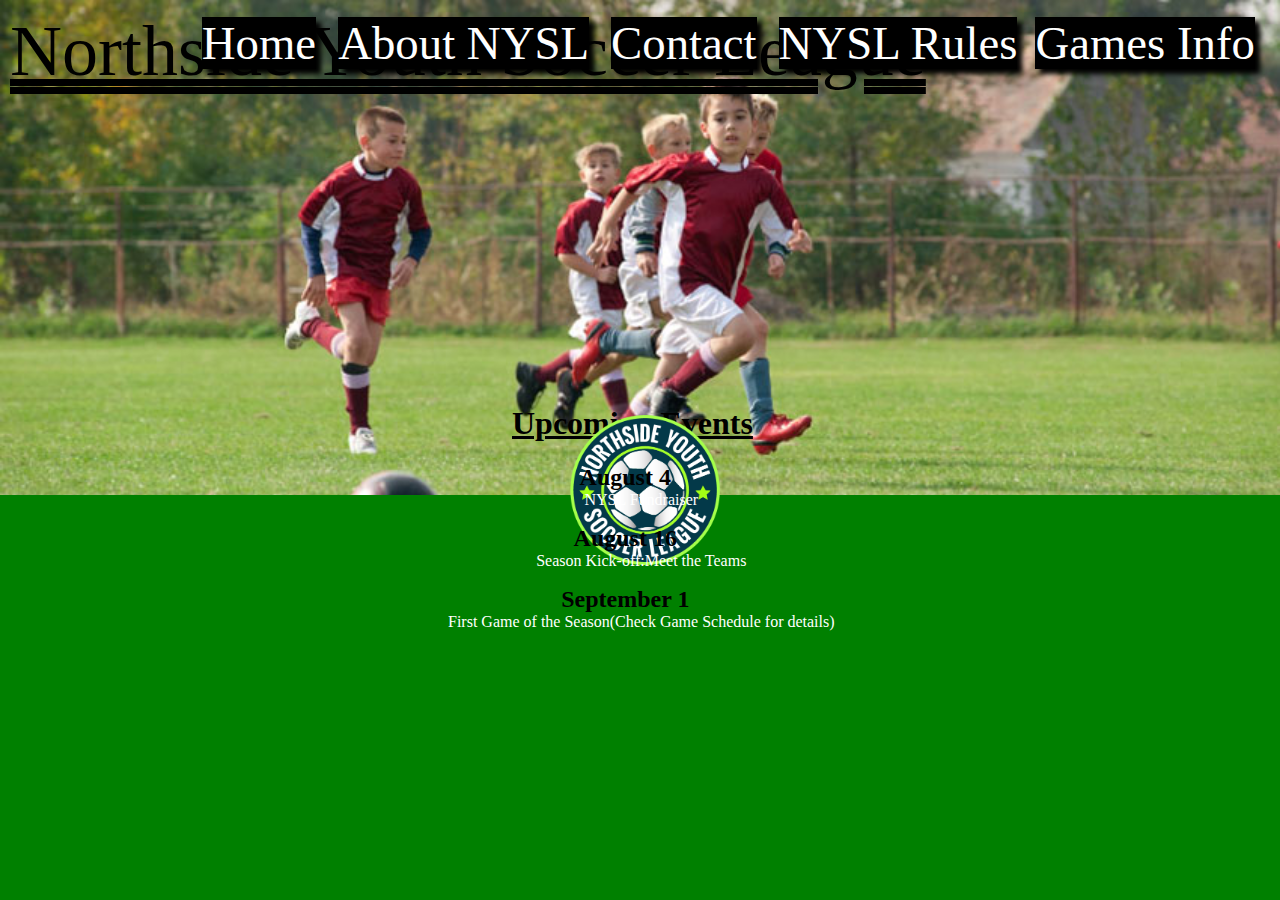
<file: index.html>
<!DOCTYPE html>
<html lang="en">
	<head>
		<title>NYSL</title>
		<meta charset="utf-8">
		<link rel="stylesheet" type="text/css" href="styles/nysl_3.css">
		<link rel="icon" type="image/png" href="img/logo.png">
	</head>
	<body>
		<header>
			<div id="texto-encima">Northside Youth Soccer League</div>
		</header>
		<h1>Upcoming Events</h1>
		<img class="logo" alt="logo NYSL" src="img/logo.png">
		<nav>
			<p><a href="index.html" class="actual" >Home</a> <a href="about.html">About NYSL</a> <a href="contact.html">Contact</a>
				<a href="rules.html">NYSL Rules</a><a href="games.html" class="actual">Games Info</a>
			</p>
		</nav>
		<div id="fechas">
			<article>
				<h2>August 4</h2>
				<p>NYSL Fundraiser</p>
			</article>
			<article>
				<h2>August 16</h2>
				<p>Season Kick-off:Meet the Teams</p>
			</article>
			<article>
				<h2>September 1</h2>
				<p>First Game of the Season(Check Game Schedule for details)</p>
			</article>
		</div>
	</body>
</html>
</file>
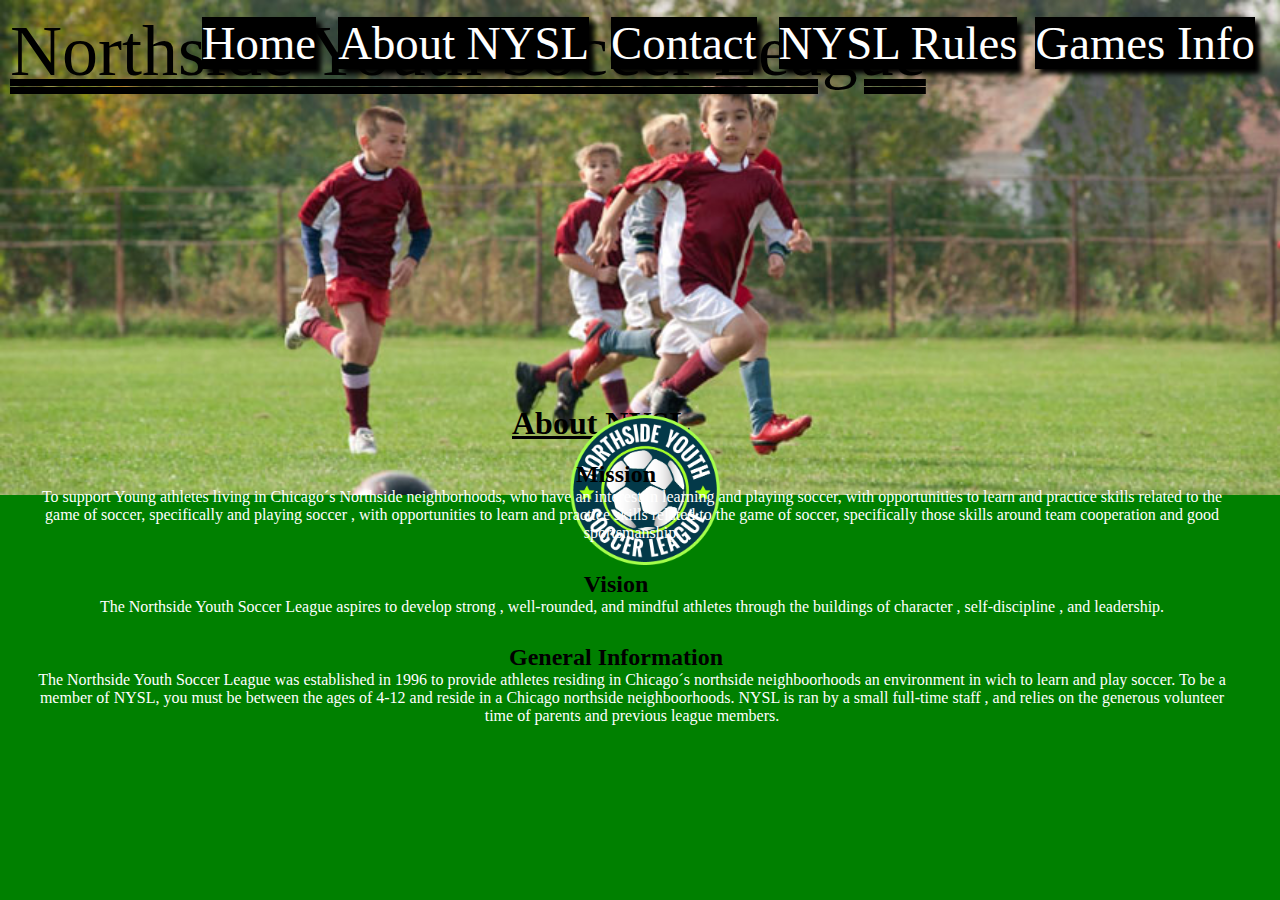
<file: about.html>
<!DOCTYPE html>
<html lang="en">
	<head>
		<title>NYSL</title>
		<meta charset="utf-8">
		<link rel="stylesheet" type="text/css" href="styles/nysl_3.css">
		<link rel="icon" type="image/png" href="img/logo.png">
	</head>
	<body>
		<header>
			<div id="texto-encima">Northside Youth Soccer League</div>
		</header>
		<h1>About NYSL</h1>
		<img class="logo" alt="logo NYSL" src="img/logo.png">
		<nav>
			<p><a href="index.html">Home</a> <a href="about.html" class="actual">About NYSL</a> <a href="contact.html">Contact</a>
				<a href="rules.html">NYSL Rules</a><a href="games.html" class="actual">Games Info</a>
			</p>
		</nav>
		<div id="informacion">
			<article>
				<h2>Mission</h2>
				<p>To support Young athletes living in Chicago´s Northside neighborhoods, who have an interest  in learning and playing soccer, with opportunities to learn and practice skills related to the game of soccer, specifically and playing soccer , with opportunities to learn and practice skills related to the game of soccer, specifically those skills around team cooperation and good sportsmanship.</p>
			</article>
			<article>
				<h2>Vision</h2>
				<p>The Northside Youth Soccer League aspires to develop strong , well-rounded, and mindful athletes through the buildings of character , self-discipline , and leadership.</p>
			</article>
			<article>
				<h2>General Information</h2>
				<p>The Northside Youth Soccer League was established in 1996 to provide athletes residing in Chicago´s northside neighboorhoods an environment in wich to learn and play soccer. To be a member of NYSL, you must be between the ages of 4-12 and reside in a Chicago northside neighboorhoods. NYSL is ran by a small full-time staff , and relies on the generous volunteer time of parents and previous league members.</p>
			</article>
		</div>
	</body>
</html>
</file>
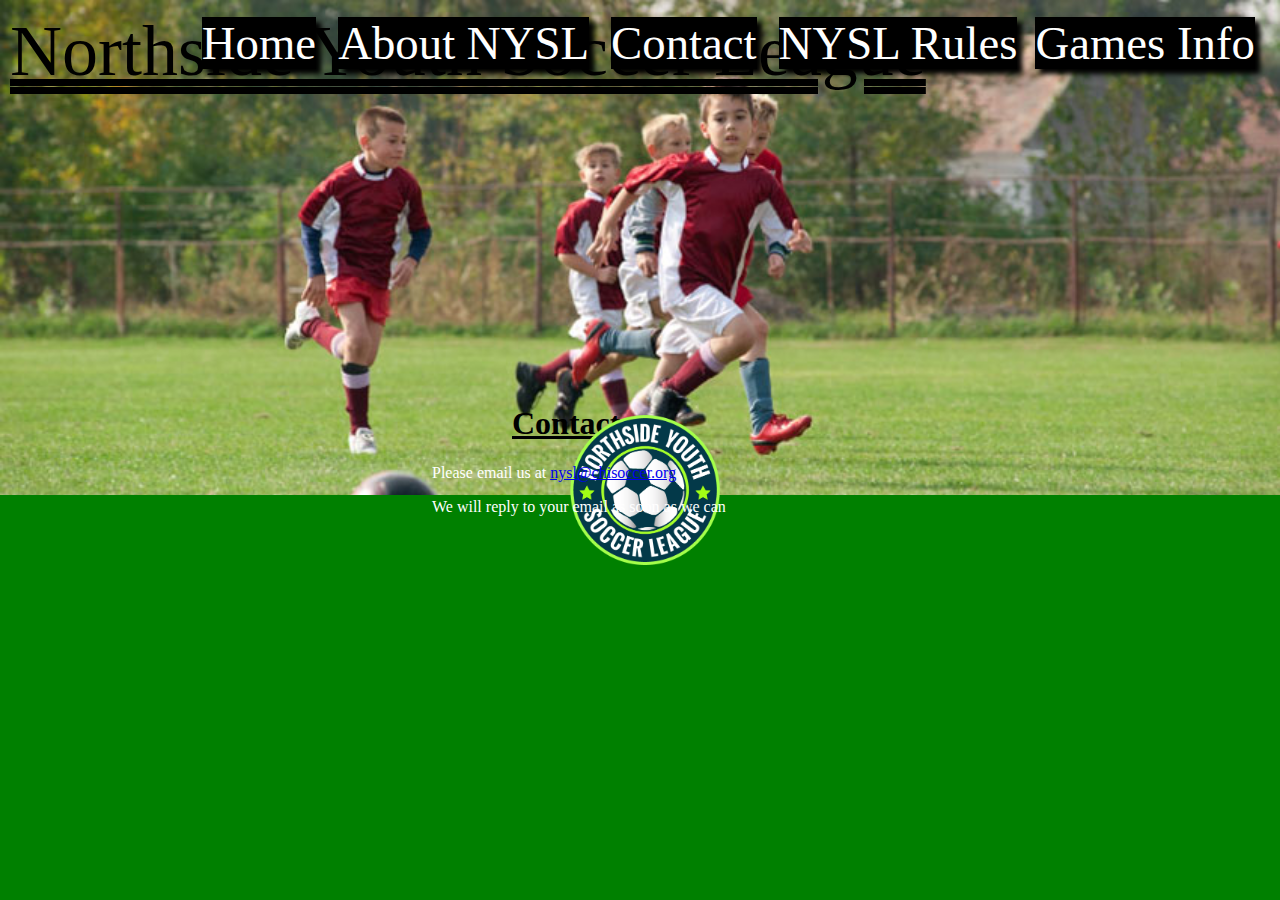
<file: contact.html>
<!DOCTYPE html>
<html lang="en">
	<head>
		<title>NYSL</title>
		<meta charset="utf-8">
		<link rel="stylesheet" type="text/css" href="styles/nysl_3.css">
		<link rel="icon" type="image/png" href="img/logo.png">
	</head>
	<body>
		<header>
			<div id="texto-encima">Northside Youth Soccer League</div>
		</header>
		<h1>Contact</h1>
		<img class="logo" alt="logo NYSL" src="img/logo.png">
		<nav>
			<p><a href="index.html">Home</a> <a href="about.html">About NYSL</a> <a href="contact.html" class="actual">Contact</a>
				<a href="rules.html">NYSL Rules</a><a href="games.html" class="actual">Games Info</a>
			</p>
		</nav>
		<div id="contacto">
			<p>Please email us at <a href="mailto:nysl@chisoccer.org">nysl@chisoccer.org</a></p>
			<p>We will reply to your email as soon as we can</p>
		</div>
	</body>
</html>
</file>
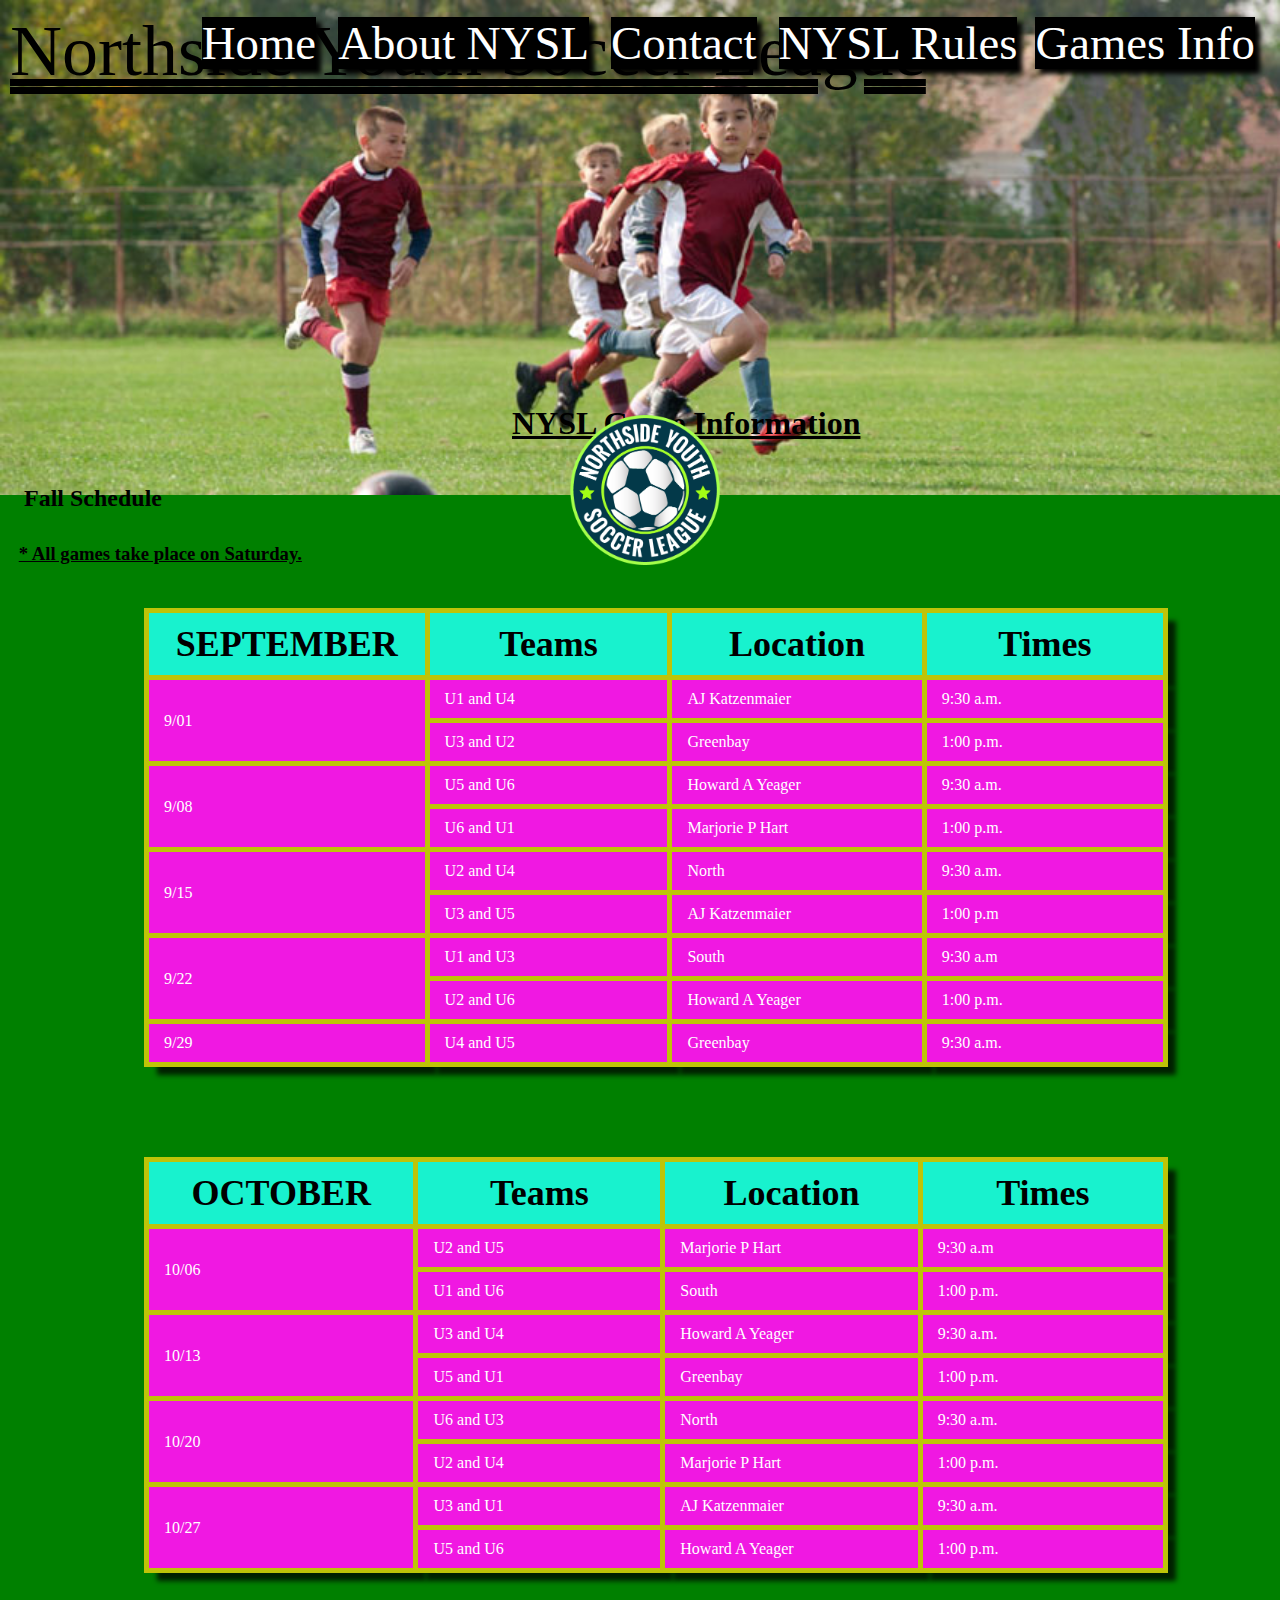
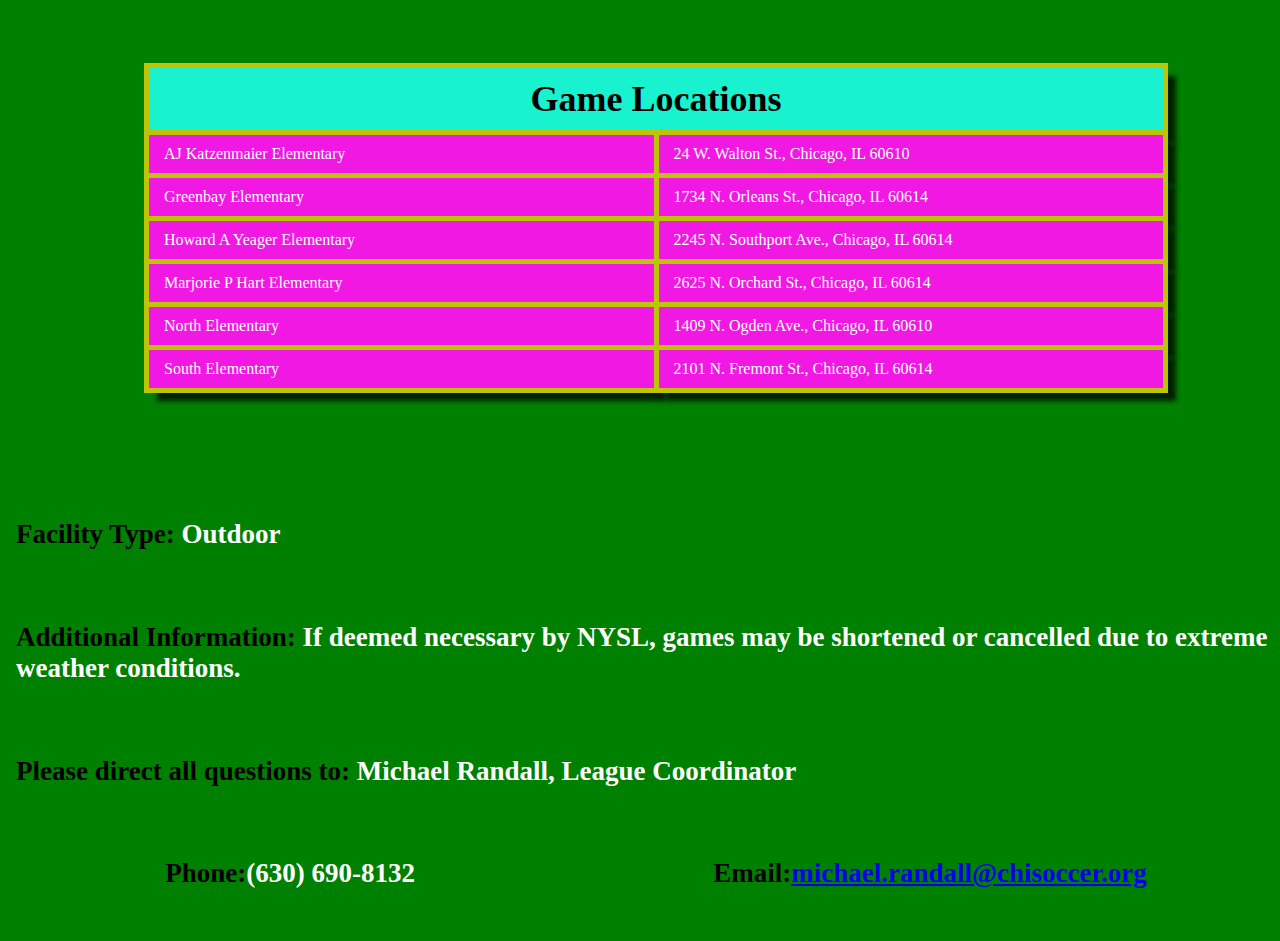
<file: games.html>
<!DOCTYPE html>
<html lang="en">
	<head>
		<title>NYSL</title>
		<meta charset="utf-8">
		<link rel="stylesheet" type="text/css" href="styles/nysl_3.css">
		<link rel="icon" type="image/png" href="img/logo.png">
	</head>
	<body>
		<header>
			<div id="texto-encima">Northside Youth Soccer League</div>
		</header>
		<h1>NYSL Game Information</h1>
		<img class="logo" alt="logo NYSL" src="img/logo.png">
		<nav>
			<p><a href="index.html">Home</a> <a href="about.html">About NYSL</a> <a href="contact.html">Contact</a>
				<a href="rules.html">NYSL Rules</a><a href="games.html" class="actual">Games Info</a>
			</p>
		</nav>
			<h2 class="games">
				Fall Schedule
			</h2>
			<h3>* All games take place on Saturday.</h3>
		<main id="table">
			<table>
				<thead>
					<tr>
						<th>
							SEPTEMBER
						</th>
						<th>
							Teams
						</th>
						<th>
							Location
						</th>
						<th>
							Times
						</th>
					</tr>
				</thead>
				<tbody>
					<tr>
						<td rowspan="2">
							9/01
						</td>
						<td>
							U1 and U4
						</td>
						<td>
							AJ Katzenmaier
						</td>
						<td>
							9:30 a.m.
						</td>
					</tr>
					<tr>
						<td>
							U3 and U2
						</td>
						<td>
							Greenbay 
						</td>
						<td>
							1:00 p.m.
						</td>
					</tr>
					<tr>
						<td rowspan="2">
							9/08
						</td>
						<td>
							U5 and U6
						</td>
						<td>
							Howard A Yeager
						</td>
						<td>
							9:30 a.m.
						</td>
					</tr>
					<tr>
						<td>
							U6 and U1 
						</td>
						<td>
							Marjorie P Hart
						</td>
						<td>
							1:00 p.m.
						</td>
					</tr>
					<tr>
						<td rowspan="2">
							9/15
						</td>
						<td>
							U2 and U4
						</td>
						<td>
							North 
						</td>
						<td>
							9:30 a.m.
						</td>
					</tr>
					<tr>
						<td>
							U3 and U5
						</td>
						<td>
							AJ Katzenmaier
						</td>
						<td>
							1:00 p.m
						</td>
					</tr>
					<tr>
						<td rowspan="2">
							9/22
						</td>
						<td>
							U1 and U3
						</td>
						<td>
							South
						</td>
						<td>
							9:30 a.m
						</td>
					</tr>
					<tr>
						<td>
							U2 and U6
						</td>
						<td>
							Howard A Yeager
						</td>
						<td>
							1:00 p.m.
						</td>
					</tr>
					<tr>
						<td>
							9/29
						</td>
						<td>
							U4 and U5
						</td>
						<td>
							Greenbay 
						</td>
						<td>
							9:30 a.m.
						</td>
					</tr>
				</tbody>
			</table>
			<table>
				<thead>
					<tr>
						<th>
							OCTOBER
						</th>
						<th>
							Teams
						</th>
						<th>
							Location
						</th>
						<th>
							Times
						</th>
					</tr>
				</thead>
				<tbody>
					<tr>
						<td rowspan="2">
							10/06
						</td>
						<td>
							U2 and U5
						</td>
						<td>
							Marjorie P Hart
						</td>
						<td>
							9:30 a.m
						</td>
					</tr>
					<tr>
						<td>
							U1 and U6
						</td>
						<td>
							South
						</td>
						<td>
							1:00 p.m.
						</td>
					</tr>
					<tr>
						<td rowspan="2">
							10/13
						</td>
						<td>
							U3 and U4
						</td>
						<td>
							Howard A Yeager 
						</td>
						<td>
							9:30 a.m.
						</td>
					</tr>
					<tr>
						<td>
							U5 and U1 
						</td>
						<td>
							Greenbay 
						</td>
						<td>
							1:00 p.m.
						</td>
					</tr>
					<tr>
						<td rowspan="2">
							10/20
						</td>
						<td>
							U6 and U3
						</td>
						<td>
							North 
						</td>
						<td>
							9:30 a.m.
						</td>
					</tr>
					<tr>
						<td>
							U2 and U4
						</td>
						<td>
							Marjorie P Hart 
						</td>
						<td>
							1:00 p.m.
						</td>
					</tr>
					<tr>
						<td rowspan="2">
							10/27
						</td>
						<td>
							U3 and U1
						</td>
						<td>
							AJ Katzenmaier
						</td>
						<td>
							9:30 a.m.
						</td>
					</tr>
					<tr>
						<td>
							U5 and U6
						</td>
						<td>
							Howard A Yeager
						</td>
						<td>
							1:00 p.m.
						</td>
					</tr>
				</tbody>
			</table>
			<table>
				<thead>
					<tr>
						<th colspan="2">
							Game Locations
						</th>
					</tr>
				</thead>
				<tbody>
					<tr>
						<td>
							AJ Katzenmaier Elementary
						</td>
						<td>
							24 W. Walton St., Chicago, IL 60610
						</td>
					</tr>
					<tr>
						<td>
							Greenbay Elementary
						</td>
						<td>
							1734 N. Orleans St., Chicago, IL 60614
						</td>
					</tr>
					<tr>
						<td>
							Howard A Yeager Elementary
						</td>
						<td>
							2245 N. Southport Ave., Chicago, IL 60614
						</td>
					</tr>
					<tr>
						<td>
							Marjorie P Hart Elementary
						</td>
						<td>
							2625 N. Orchard St., Chicago, IL 60614
						</td>
					</tr>
					<tr>
						<td>
							North Elementary
						</td>
						<td>
							1409 N. Ogden Ave., Chicago, IL 60610
						</td>
					</tr>
					<tr>
						<td>
							South Elementary
						</td>
						<td>
							2101 N. Fremont St., Chicago, IL 60614
						</td>
					</tr>
				</tbody>
			</table>
				<h4><strong>Facility Type:</strong> Outdoor</h4>
				<h4><strong>Additional Information:</strong> If deemed necessary by NYSL, games may be shortened or cancelled due to extreme weather conditions. </h4>
				<h4><strong>Please direct all questions to:</strong> Michael Randall, League Coordinator 
				</h4>
			<article id="article">
				<h4><strong>Phone:</strong>(630) 690-8132</h4>
				<h4><strong>Email:</strong><a href="mailto:michael.randall@chisoccer.org">michael.randall@chisoccer.org</a></h4>
			</article>
		</main>
	</body>
</html>
</file>
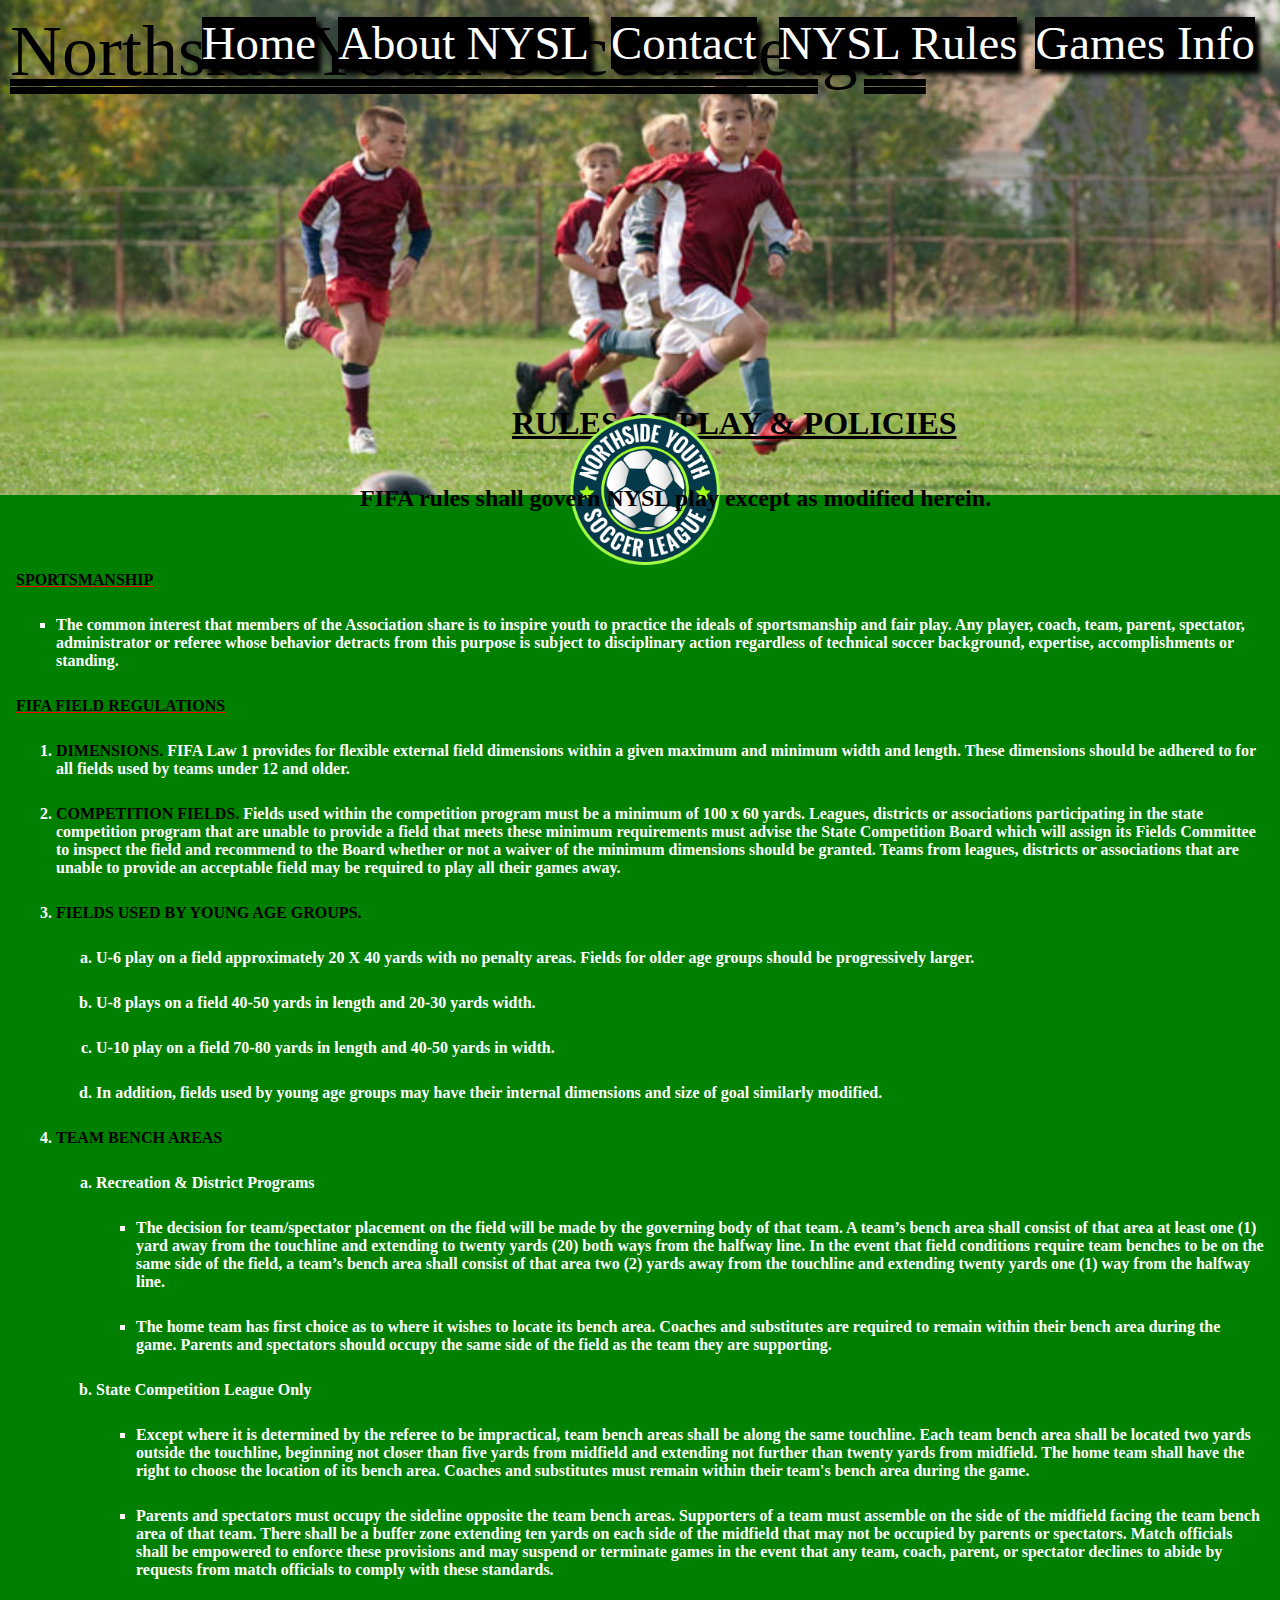
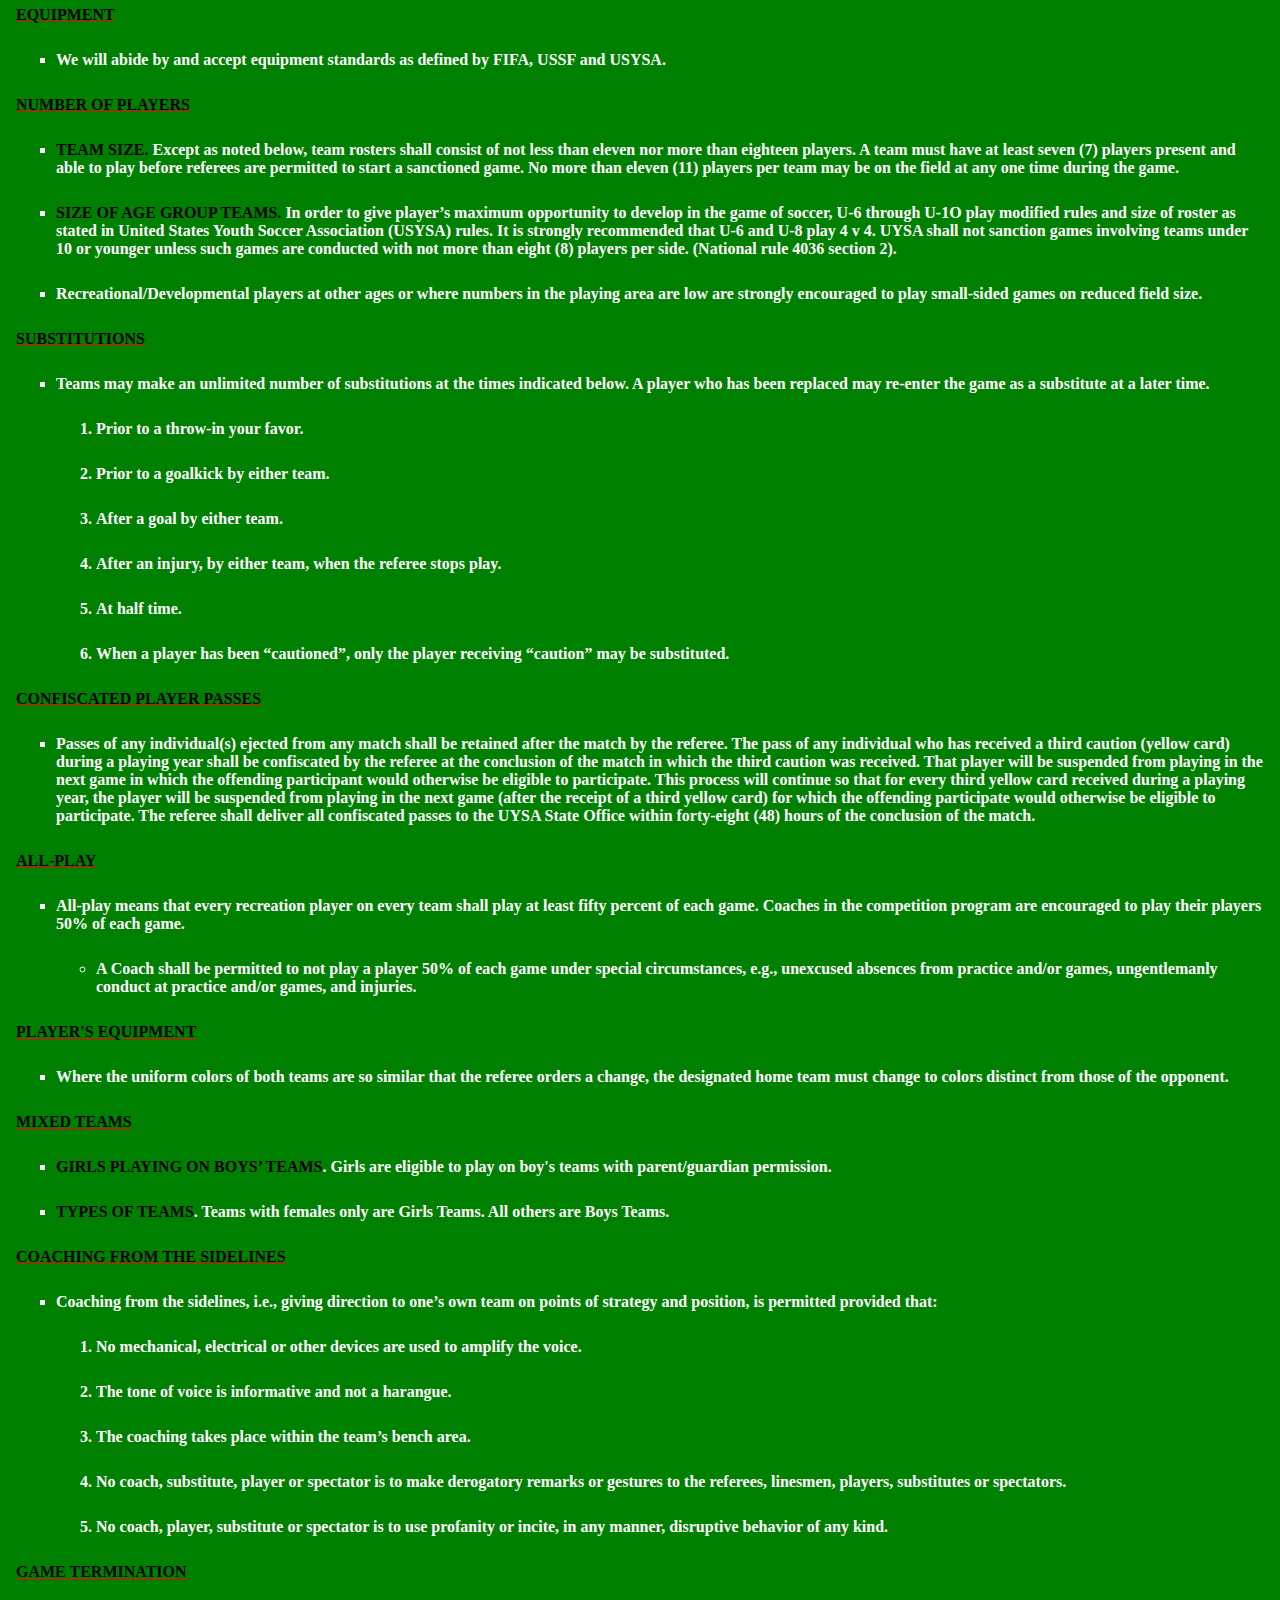
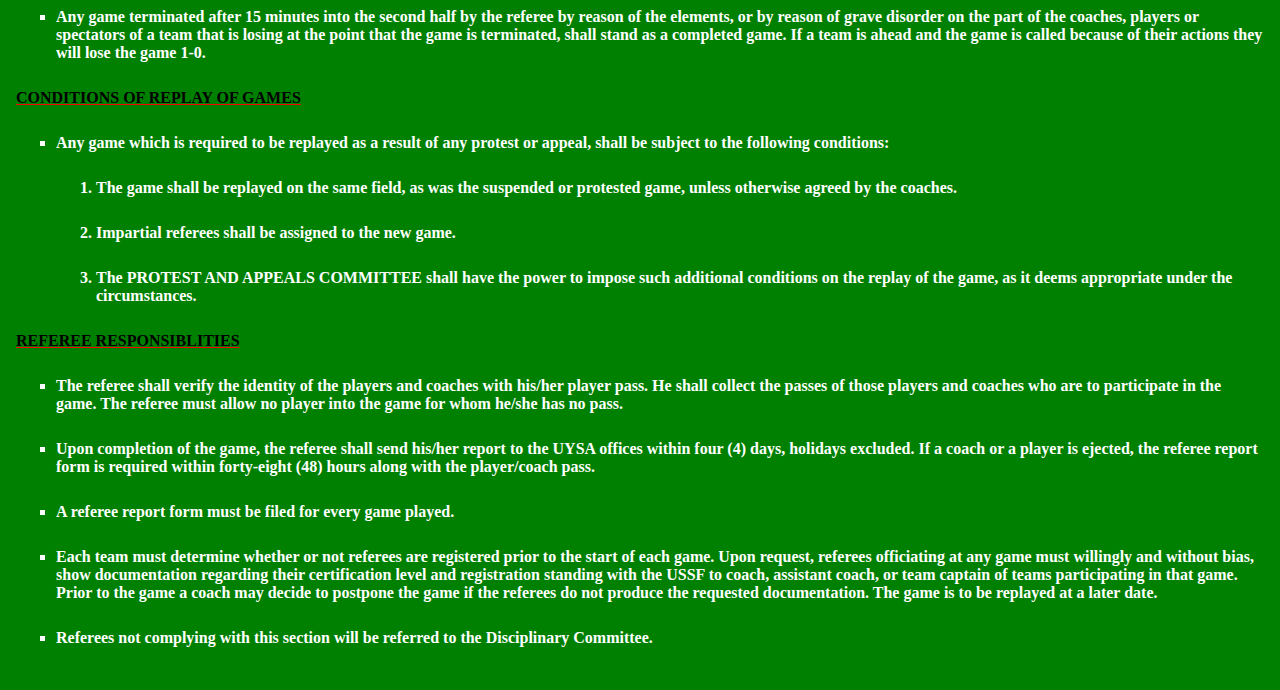
<file: rules.html>
<!DOCTYPE html>
<html lang="en">
	<head>
		<title>NYSL</title>
		<meta charset="utf-8">
		<link rel="stylesheet" type="text/css" href="styles/nysl_3.css">
		<link rel="icon" type="image/png" href="img/logo.png">
	</head>
	<body>
		<header>
			<div id="texto-encima">Northside Youth Soccer League</div>
		</header>
		<h1>RULES OF PLAY & POLICIES</h1>
		<img class="logo" alt="logo NYSL" src="img/logo.png">
		<nav>
			<p><a href="index.html">Home</a> <a href="about.html">About NYSL</a> <a href="contact.html">Contact</a>
				<a href="rules.html" class="actual">NYSL Rules</a><a href="games.html">Games Info</a>
			</p>
		</nav>
			<h2 class="rules">
				FIFA rules shall govern NYSL play except as modified herein.
			</h2>
		<main id="list">
			<ul id="padding">
				<li class="subtitle">
					SPORTSMANSHIP
					<ul class="square">
						<li class="white">
							 The common interest that members of the Association share is to inspire
							youth to practice the ideals of sportsmanship and fair play. Any player,
							coach, team, parent, spectator, administrator or referee whose behavior
							detracts from this purpose is subject to disciplinary action regardless of
							technical soccer background, expertise, accomplishments or standing.
						</li>
					</ul>
				</li>
				<li class="subtitle">
					FIFA FIELD REGULATIONS
					<ol class="white">
						<li>
							<strong>DIMENSIONS.</strong>
							FIFA Law 1 provides for flexible external field dimensions
							within a given maximum and minimum width and length. These
							dimensions should be adhered to for all fields used by teams under 12
							and older.
						</li>
						<li>
							<strong>COMPETITION FIELDS.</strong> 
							Fields used within the competition program must
							be a minimum of 100 x 60 yards. Leagues, districts or associations
							participating in the state competition program that are unable to provide a
							field that meets these minimum requirements must advise the State
							Competition Board which will assign its Fields Committee to inspect the
							field and recommend to the Board whether or not a waiver of the minimum
							dimensions should be granted. Teams from leagues, districts or
							associations that are unable to provide an acceptable field may be
							required to play all their games away.
						</li>
						<li>
						<strong>FIELDS USED BY YOUNG AGE GROUPS.</strong>
							<ol class="letter">
								<li>
									U-6 play on a field approximately 20 X 40 yards with no penalty
									areas. Fields for older age groups should be progressively larger. 
								</li>
								<li>
									U-8 plays on a field 40-50 yards in length and 20-30 yards width. 
								</li>
								<li>
									U-10 play on a field 70-80 yards in length and 40-50 yards in width.
								</li>
								<li>
									In addition, fields used by young age groups may have their internal
									dimensions and size of goal similarly modified.
								</li>
							</ol>
						</li>
						<li>
							<strong>TEAM BENCH AREAS</strong> 
							<ol class="letter">
								<li>
									Recreation & District Programs
										<ul class="square">
											<li>
												The decision for team/spectator placement on the field will
												be made by the governing body of that team. A team’s
												bench area shall consist of that area at least one (1) yard
												away from the touchline and extending to twenty yards (20)
												both ways from the halfway line. In the event that field
												conditions require team benches to be on the same side of
												the field, a team’s bench area shall consist of that area two
												(2) yards away from the touchline and extending twenty
												yards one (1) way from the halfway line.
											</li>
											<li>
												The home team has first choice as to where it wishes to
												locate its bench area. Coaches and substitutes are required
												to remain within their bench area during the game. Parents
												and spectators should occupy the same side of the field as
												the team they are supporting.
											</li>
										</ul>
								</li>
								<li>
									State Competition League Only
										<ul class="square">
											<li>
												Except where it is determined by the referee to be
												impractical, team bench areas shall be along the same
												touchline. Each team bench area shall be located two yards
												outside the touchline, beginning not closer than five yards
												from midfield and extending not further than twenty yards
												from midfield. The home team shall have the right to choose
												the location of its bench area. Coaches and substitutes must
												remain within their team's bench area during the game.
											</li>
											<li>
												Parents and spectators must occupy the sideline opposite
												the team bench areas. Supporters of a team must assemble
												on the side of the midfield facing the team bench area of that
												team. There shall be a buffer zone extending ten yards on
												each side of the midfield that may not be occupied by
												parents or spectators. Match officials shall be empowered to
												enforce these provisions and may suspend or terminate
												games in the event that any team, coach, parent, or
												spectator declines to abide by requests from match officials
												to comply with these standards.
											</li>
										</ul>
								</li>
							</ol>
						</li>
					</ol>
				</li>	
				<li class="subtitle">
					EQUIPMENT
					<ul class="square">
						<li class="white">
							We will abide by and accept equipment standards as defined by FIFA,
							USSF and USYSA.
						</li>
					</ul>
				</li>	
				<li class="subtitle">
					NUMBER OF PLAYERS
					<ul class="square">
						<li class="white">
							<strong>TEAM SIZE.</strong> Except as noted below, team rosters shall consist of not less
							than eleven nor more than eighteen players. A team must have at least
							seven (7) players present and able to play before referees are permitted to
							start a sanctioned game. No more than eleven (11) players per team may
							be on the field at any one time during the game.
						</li>
						<li class="white">
							<strong>SIZE OF AGE GROUP TEAMS. </strong> In order to give player’s maximum
							opportunity to develop in the game of soccer, U-6 through U-1O play
							modified rules and size of roster as stated in United States Youth Soccer
							Association (USYSA) rules. It is strongly recommended that U-6 and U-8
							play 4 v 4. UYSA shall not sanction games involving teams under 10 or
							younger unless such games are conducted with not more than eight (8)
							players per side. (National rule 4036 section 2).
						</li>
						<li class="white">
							Recreational/Developmental players at other ages or where numbers in
							the playing area are low are strongly encouraged to play small-sided
							games on reduced field size.
						</li>
					</ul>
				</li>	
				<li class="subtitle">
					SUBSTITUTIONS
					<ul class="square">
						<li class="white">
							Teams may make an unlimited number of substitutions at the times
							indicated below. A player who has been replaced may re-enter the game
							as a substitute at a later time.
						</li>
						<li id="none" class="white">
							<ol>
								<li>
									Prior to a throw-in your favor.
								</li>
								<li>
									Prior to a goalkick by either team.
								</li>
								<li>
									After a goal by either team.
								</li>
								<li>
									After an injury, by either team, when the referee stops play.
								</li>
								<li>
									At half time.
								</li>
								<li>
									When a player has been “cautioned”, only the player receiving
									“caution” may be substituted.
								</li>
							</ol>
						</li>
					</ul>
				</li>	
				<li class="subtitle">
					CONFISCATED PLAYER PASSES
					<ul class="square">
						<li class="white">
							Passes of any individual(s) ejected from any match shall be retained after
							the match by the referee. The pass of any individual who has received a
							third caution (yellow card) during a playing year shall be confiscated by
							the referee at the conclusion of the match in which the third caution was
							received. That player will be suspended from playing in the next game in
							which the offending participant would otherwise be eligible to participate.
							This process will continue so that for every third yellow card received
							during a playing year, the player will be suspended from playing in the
							next game (after the receipt of a third yellow card) for which the offending
							participate would otherwise be eligible to participate. The referee shall
							deliver all confiscated passes to the UYSA State Office within forty-eight
							(48) hours of the conclusion of the match.
						</li>
					</ul>
				</li>
				<li class="subtitle">
					ALL-PLAY
					<ul class="square">
						<li class="white">
						All-play means that every recreation player on every team shall play at
						least fifty percent of each game. Coaches in the competition program are
						encouraged to play their players 50% of each game.
							<ul>
								<li id="circle">
									A Coach shall be permitted to not play a player 50% of each game
									under special circumstances, e.g., unexcused absences from
									practice and/or games, ungentlemanly conduct at practice and/or
									games, and injuries.
								</li>
							</ul>
						</li>
					</ul>
				</li>	
				<li class="subtitle">
					PLAYER'S EQUIPMENT
					<ul class="square">
						<li class="white">
							Where the uniform colors of both teams are so similar that the referee
							orders a change, the designated home team must change to colors
							distinct from those of the opponent.
						</li>
					</ul>
				</li>	
				<li class="subtitle">
					MIXED TEAMS
					<ul class="square">
						<li class="white">
							<strong>GIRLS PLAYING ON BOYS’ TEAMS</strong>. Girls are eligible to play on boy's
							teams with parent/guardian permission.
						</li>
						<li class="white">
							<strong>TYPES OF TEAMS</strong>. Teams with females only are Girls Teams. All others
							are Boys Teams.
						</li>
					</ul>
				</li>	
				<li class="subtitle">
					COACHING FROM THE SIDELINES
					<ul class="square">
						<li class="white">
							Coaching from the sidelines, i.e., giving direction to one’s own team on
							points of strategy and position, is permitted provided that:
							<ol>
								<li>
									No mechanical, electrical or other devices are used to amplify the
									voice.
								</li>
								<li>
									The tone of voice is informative and not a harangue.
								</li>
								<li>
									The coaching takes place within the team’s bench area.
								</li>
								<li>
									No coach, substitute, player or spectator is to make derogatory
									remarks or gestures to the referees, linesmen, players, substitutes
									or spectators.
								</li>
								<li>
									No coach, player, substitute or spectator is to use profanity or
									incite, in any manner, disruptive behavior of any kind.
								</li>
							</ol>
						</li>
					</ul>
				</li>
				<li class="subtitle">
					GAME TERMINATION
					<ul class="square">
						<li  class="white">
							Any game terminated after 15 minutes into the second half by the referee
							by reason of the elements, or by reason of grave disorder on the part of
							the coaches, players or spectators of a team that is losing at the point that
							the game is terminated, shall stand as a completed game. If a team is
							ahead and the game is called because of their actions they will lose the
							game 1-0.
						</li>
					</ul>
				</li>	
				<li class="subtitle">
					CONDITIONS OF REPLAY OF GAMES
					<ul class="square">
						<li class="white">
							Any game which is required to be replayed as a result of any protest or
							appeal, shall be subject to the following conditions:
								<ol>
									<li>
										The game shall be replayed on the same field, as was the
										suspended or protested game, unless otherwise agreed by the
										coaches.
									</li>
									<li>
										Impartial referees shall be assigned to the new game.
									</li>
									<li>
										The PROTEST AND APPEALS COMMITTEE shall have the power
										to impose such additional conditions on the replay of the game, as
										it deems appropriate under the circumstances.
									</li>
								</ol>
						</li>
					</ul>
				</li>	
				<li class="subtitle">
					REFEREE RESPONSIBLITIES
					<ul class="square">
						<li class="white">
							The referee shall verify the identity of the players and coaches with his/her
							player pass. He shall collect the passes of those players and coaches who
							are to participate in the game. The referee must allow no player into the
							game for whom he/she has no pass.
						</li>
						<li class="white">
							Upon completion of the game, the referee shall send his/her report to the
							UYSA offices within four (4) days, holidays excluded. If a coach or a
							player is ejected, the referee report form is required within forty-eight (48)
							hours along with the player/coach pass.
						</li>
						<li class="white">
							A referee report form must be filed for every game played.
						</li>
						<li class="white">
							Each team must determine whether or not referees are registered prior to
							the start of each game. Upon request, referees officiating at any game
							must willingly and without bias, show documentation regarding their
							certification level and registration standing with the USSF to coach,
							assistant coach, or team captain of teams participating in that game. Prior
							to the game a coach may decide to postpone the game if the referees do
							not produce the requested documentation. The game is to be replayed at
							a later date.
						</li>
						<li class="white">
							Referees not complying with this section will be referred to the Disciplinary
							Committee.
						</li>
					</ul>
				</li>
			</ul>
		</main>
	</body>
</html>
</file>
<file: styles/nysl_3.css>
:root {
	--logo-size: 150px;
	--header-height: 55vh;
	--h1-height: 2em;
}
header{
	background-image: url("../img/img1.jpg");
	background-size: cover;
	min-height: var(--header-height);
	min-width: 100%;
}
#texto-encima{
    position: absolute;
    top: 10px;
    left: 10px;
    font-size: 8vh;
 	font-family: Calibri;
 	text-decoration: underline;
 	text-decoration-style: double;
 }
h1{
	height: var(--h1-height);
	position: absolute;
	top: 12em;
	left: 16em;
	text-decoration: underline;
}
.logo{
	position: absolute;
	background-size: cover;
	right: 35em;
	height: var(--logo-size);
	width: var(--logo-size);
	top: calc( var(--header-height) - var(--logo-size)/2 - var(--h1-height)/6);
}
nav{
	position: absolute;
	top: 1em;
	right: 1em;
}
nav a{
	background-color: black;
	font-size: 5.2vh;
	font-family: fantasy;
	margin: 1vh;
	box-shadow: 5px 5px 5px 0px rgba(0,0,0,0.99);
	color: white;
	text-decoration: none;
	display: inline;
}
nav a:hover{
	background-color: gray;
	cursor: pointer;
}
#fechas{
	text-align: center;
	position: absolute;
	left: 25em;
	padding: 1em;
	top: 28em;
}
#fechas h2 , p {
	margin: 0;
	padding: 0;
}
#informacion{
    text-align: center;
    position: absolute;
    display: inline-block;
    top: 27em;
    right: 3em;
}
#contacto{
	text-align: left;
    position: absolute;
    display: inline-block;
    left: 25em;
    top: 27em;
    margin-top: 2em;
}
h2{
	margin-bottom: 0;
	margin-top: 1.2em;
}
p{
	margin-left: 2em;
	margin-bottom: 1em;
	color: white;
}
body{
	margin: 0;
	background-color: green;
}
.rules{
	text-align: center;
	position: absolute;
	left: 14em;
	padding: 1em;
	top: 18em;
}
#list{
	text-align: left;
	position: absolute;
	left: 0;
	padding: 1em;
	top: 33em;
}
.letter{
	list-style-type: lower-alpha;
}
.square{
	list-style-type: square;
}
strong{
	color: black;
}
.subtitle{
	font-weight: bold;
	color: black;
	list-style: none;
	text-decoration: underline red;
}
#table{
	display: flex;
	flex-direction: column;
	position: absolute;
	text-align: left;
	left: 0;
	padding: 1em;
	top: 37em;
}
.games{
	text-align: center;
	position: absolute;
	left: 0;
	padding: 1em;
	top: 18em;
}
h3{
	text-align: center;
	position: absolute;
	left: 0;
	padding: 1em;
	top: 27em;
	text-decoration: underline;
}
table{
	width: 80vw;
	margin: 0vh 10vw;
	margin-bottom: 10vh;
	border-collapse: collapse;
}
th, td{
	width: 20vw;
	border: 5px solid #bec408;
  	padding: 10px 15px;
  	background-color: #18f2ce;
  	box-shadow: 10px 10px 5px 0px rgba(0,0,0,0.75);
}
#article{
	display: flex;
	flex-direction: row;
	justify-content: space-around;
}
td{
	color: white;
	background-color: #f018e2;
	font-family: cursive;
}
th{
	text-align: center;
	font-family: fantasy;
	font-size: 4vh;
}
h4{
	color: white;
	font-family: calibri;
	font-size: 3vh;
}
li{
	margin-bottom: 3vh;
	color: white;
}
ul{
	margin-bottom: 3vh;
	margin-top: 3vh;
}
ol{
	margin-top: 3vh;
	margin-bottom: 3vh;
}
#none{
	list-style: none;
}
#padding{
	padding: 0;
}
.white{
	color: white;
	text-decoration: underline green;
}
#circle{
	list-style-type: circle;
}
</file>
